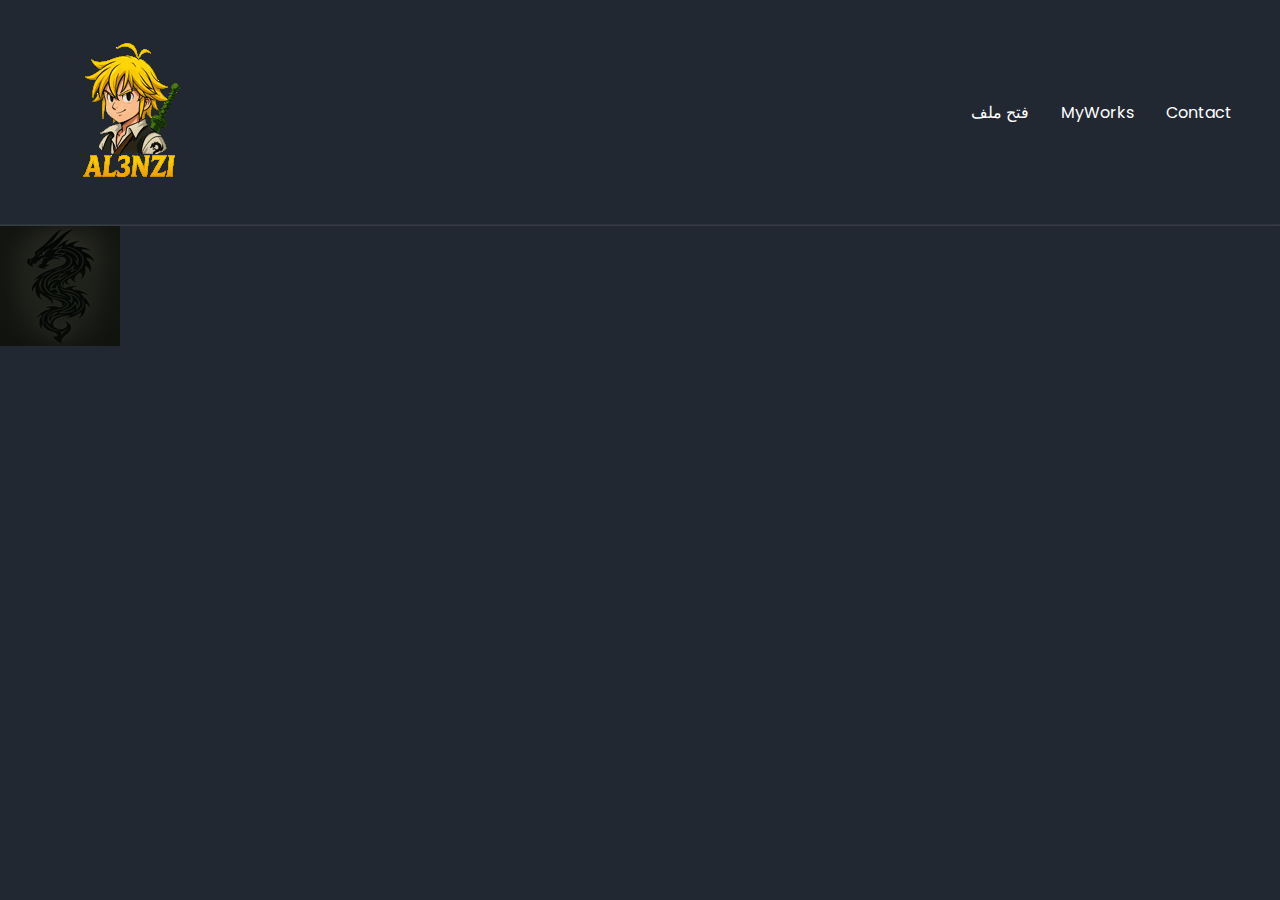
<file: index .html>
<!DOCTYPE html>
<html lang="en">
  <head>
    <meta charset="UTF-8" />
    <meta name="viewport" content="width=device-width, initial-scale=1.0" />
    <link rel="stylesheet" href="styles.css" />
    <title>Meliodas</title>
  </head>
  <body>
    <header>
      <img src="imgs/logo_animated_160x160(1).gif" alt="Meliodas logo" />
    <nav class="navigation">
       <ul>
        <li><a href="index.html">فتح ملف </a></li>
        <li><a href="MyWorks">MyWorks</a></li>
        <li><a href="contactMe">Contact</a></li>
       </ul>
    </nav>
    </header>
    <hr />

    <section class="hero">
      <img src="imgs/dragon_tattoo_120.png" alt="Hero Image" class="hero-image" />



    
     
  </body>
</html>
</file>
<file: styles.css>
@import url('https://fonts.googleapis.com/css2?family=Poppins:wght@400;700&display=swap');




*{
    margin: 0;
    padding: 0;
    box-sizing: border-box;
    scroll-behavior: smooth;
    font-family: 'Poppins',serif;
   
}

body{
    background-color:#222831 ;
}

header{
    display: flex;
    justify-content: space-between;
    align-items: center;
    margin: 2rem auto;
    padding: 0 0.5rem;
    max-width: 1200px;
}

.navigation ul{
    display: flex;
    list-style-type: none ;
    gap: 2rem;
}
.navigation a{
    text-decoration: none;
    color: #ffffff;
}
.navigation a:hover{
    color: #b90e0e;
}


hr{
    opacity:  10%;
}
</file>
